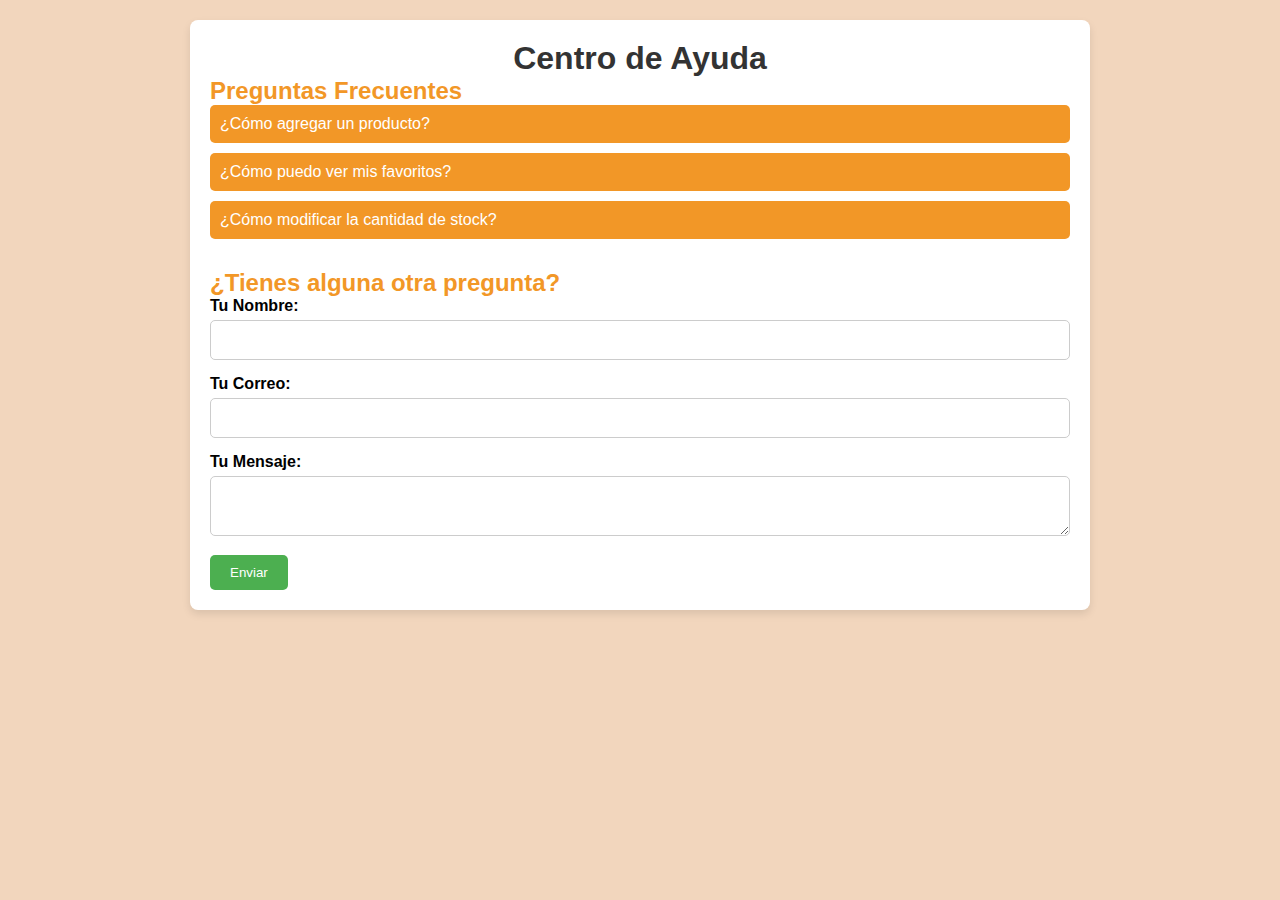
<file: panel/contenido/ayuda.html>
<!DOCTYPE html>
<html lang="en">
<head>
  <meta charset="UTF-8">
  <meta name="viewport" content="width=device-width, initial-scale=1.0">
  <title>Ayuda - Soporte</title>
  <link rel="stylesheet" href="/panel/css/ayuda.css">
</head>
<body>
  <div class="help-container">
    <h1>Centro de Ayuda</h1>

    <!-- Sección de Preguntas Frecuentes (FAQ) -->
    <section class="faq">
      <h2>Preguntas Frecuentes</h2>
      <div class="faq-item">
        <button class="faq-question">¿Cómo agregar un producto?</button>
        <div class="faq-answer">
          <p>Para agregar un producto, ve a la sección de Inventarios y haz clic en "Agregar Producto". Luego, completa los detalles requeridos.</p>
        </div>
      </div>
      <div class="faq-item">
        <button class="faq-question">¿Cómo puedo ver mis favoritos?</button>
        <div class="faq-answer">
          <p>Accede a la sección de "Mis Favoritos" desde el menú principal para ver todos los productos que has marcado como favoritos.</p>
        </div>
      </div>
      <div class="faq-item">
        <button class="faq-question">¿Cómo modificar la cantidad de stock?</button>
        <div class="faq-answer">
          <p>En la sección de Inventarios, selecciona un producto y haz clic en "Editar" para modificar la cantidad de stock disponible.</p>
        </div>
      </div>
    </section>

    <!-- Formulario de Contacto -->
    <section class="contact">
      <h2>¿Tienes alguna otra pregunta?</h2>
      <form id="contact-form">
        <label for="name">Tu Nombre:</label>
        <input type="text" id="name" name="name" required>
        
        <label for="email">Tu Correo:</label>
        <input type="email" id="email" name="email" required>
        
        <label for="message">Tu Mensaje:</label>
        <textarea id="message" name="message" required></textarea>
        
        <button type="submit">Enviar</button>
      </form>
    </section>
  </div>

  <script src="/panel/js/ayuda.js"></script>
</body>
</html>
</file>
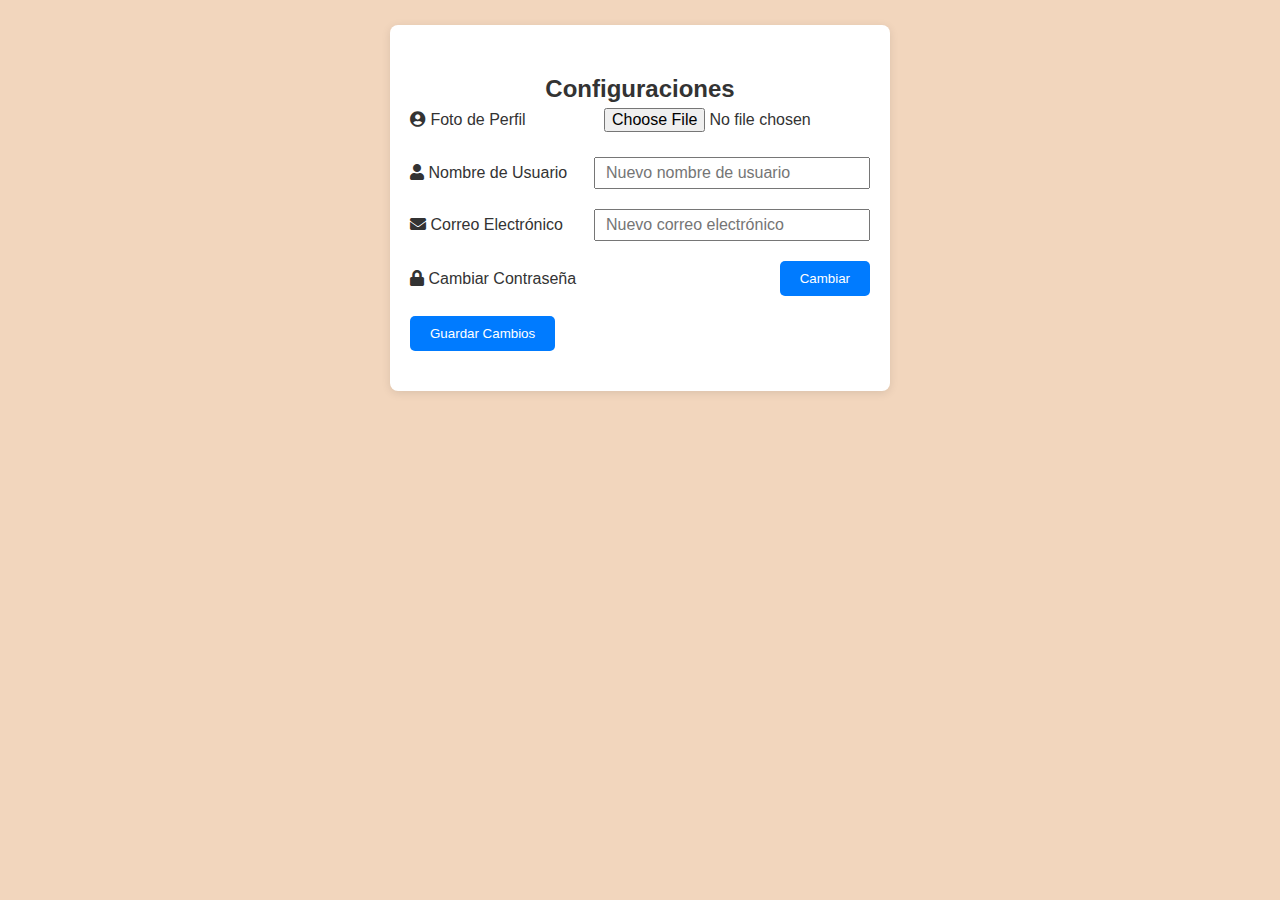
<file: panel/contenido/config.html>
<!DOCTYPE html>
<html lang="es">

<head>
  <meta charset="UTF-8">
  <meta http-equiv="X-UA-Compatible" content="IE=edge">
  <meta name="viewport" content="width=device-width, initial-scale=1.0">
  <title>Configuraciones</title>
  <link href="https://cdnjs.cloudflare.com/ajax/libs/font-awesome/5.15.4/css/all.min.css" rel="stylesheet">
  <link rel="stylesheet" href="/panel/css/config.css">
</head>

<body>

  <div class="settings-container">
    <h2>Configuraciones</h2>
    <form id="settings-form">

      <!-- Foto de Perfil -->
      <div class="setting">
        <label for="profile-picture">
          <i class="fas fa-user-circle"></i> Foto de Perfil
        </label>
        <input type="file" id="profile-picture" accept="image/*">
      </div>

      <!-- Nombre de Usuario -->
      <div class="setting">
        <label for="username">
          <i class="fas fa-user"></i> Nombre de Usuario
        </label>
        <input type="text" id="username" placeholder="Nuevo nombre de usuario">
      </div>

      <!-- Correo Electrónico -->
      <div class="setting">
        <label for="email">
          <i class="fas fa-envelope"></i> Correo Electrónico
        </label>
        <input type="email" id="email" placeholder="Nuevo correo electrónico">
      </div>

      <!-- Cambiar Contraseña -->
      <div class="setting">
        <label for="password-change">
          <i class="fas fa-lock"></i> Cambiar Contraseña
        </label>
        <button type="button" id="password-change">Cambiar</button>
      </div>

      <!-- Guardar Cambios -->
      <div class="setting">
        <button type="submit">Guardar Cambios</button>
      </div>

    </form>
  </div>

  <!-- Modal para mensajes -->
  <div id="modal" class="modal">
    <div class="modal-content">
      <span class="close-btn">&times;</span>
      <p id="modal-message"></p>
    </div>
  </div>

  <script src="/panel/js/config.js"></script>

</body>

</html>
</file>
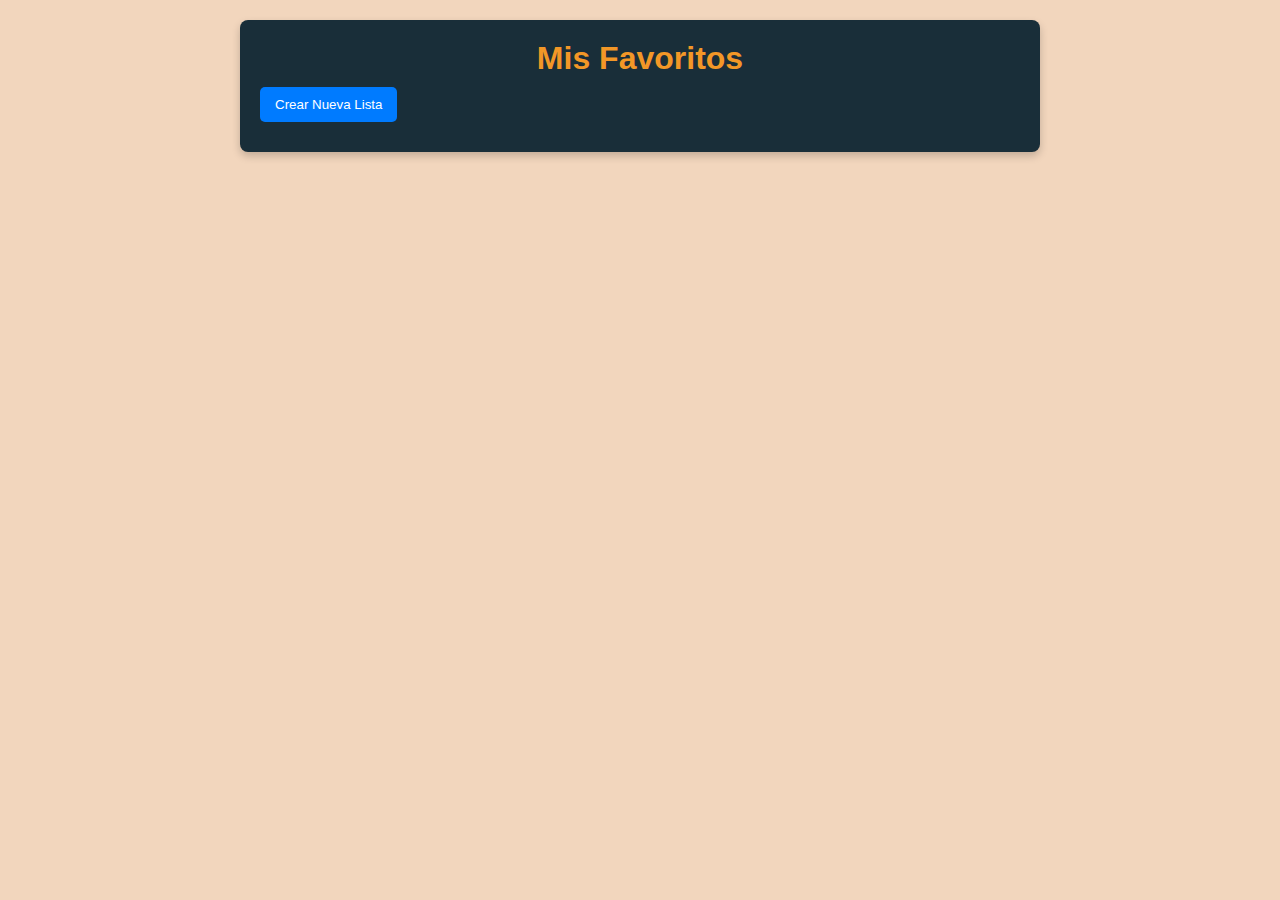
<file: panel/contenido/favorito.html>
<!DOCTYPE html>
<html lang="en">
<head>
  <meta charset="UTF-8">
  <meta name="viewport" content="width=device-width, initial-scale=1.0">
  <title>Favoritos</title>
  <link rel="stylesheet" href="/panel/css/favorito.css">
</head>
<body>
  <div class="favoritos-container">
    <h1>Mis Favoritos</h1>
    <button id="nueva-lista-btn">Crear Nueva Lista</button>
    <div class="listas">
      <!-- Las listas dinámicas se cargarán aquí -->
    </div>
  </div>

  <template id="tarjeta-template">
    <div class="tarjeta">
      <img src="" alt="Producto">
      <h3></h3>
      <button class="eliminar-btn">Eliminar</button>
    </div>
  </template>

  <script src="/panel/js/favorito.js"></script>
</body>
</html>
</file>
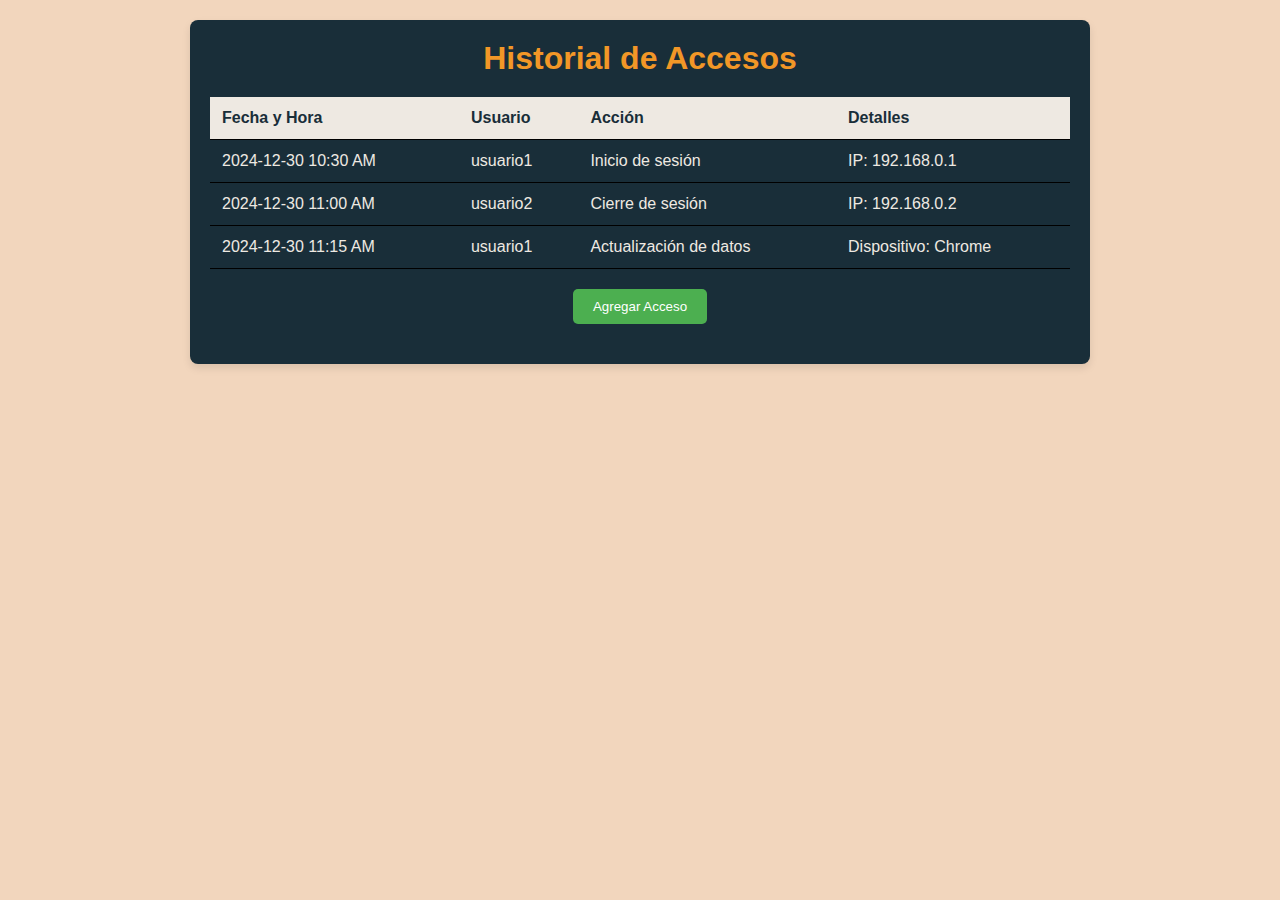
<file: panel/contenido/historial.html>
<!DOCTYPE html>
<html lang="en">
<head>
  <meta charset="UTF-8">
  <meta name="viewport" content="width=device-width, initial-scale=1.0">
  <title>Historial de Accesos</title>
  <link rel="stylesheet" href="/panel/css/historial.css">
</head>
<body>
  <div class="historial-container">
    <h1>Historial de Accesos</h1>
    <table id="historial-table">
      <thead>
        <tr>
          <th>Fecha y Hora</th>
          <th>Usuario</th>
          <th>Acción</th>
          <th>Detalles</th>
        </tr>
      </thead>
      <tbody>
        <!-- Aquí se agregarán dinámicamente los accesos -->
      </tbody>
    </table>
    <button id="agregar-acceso-btn">Agregar Acceso</button>
  </div>

  <script src="/panel/js/historial.js"></script>
</body>
</html>
</file>
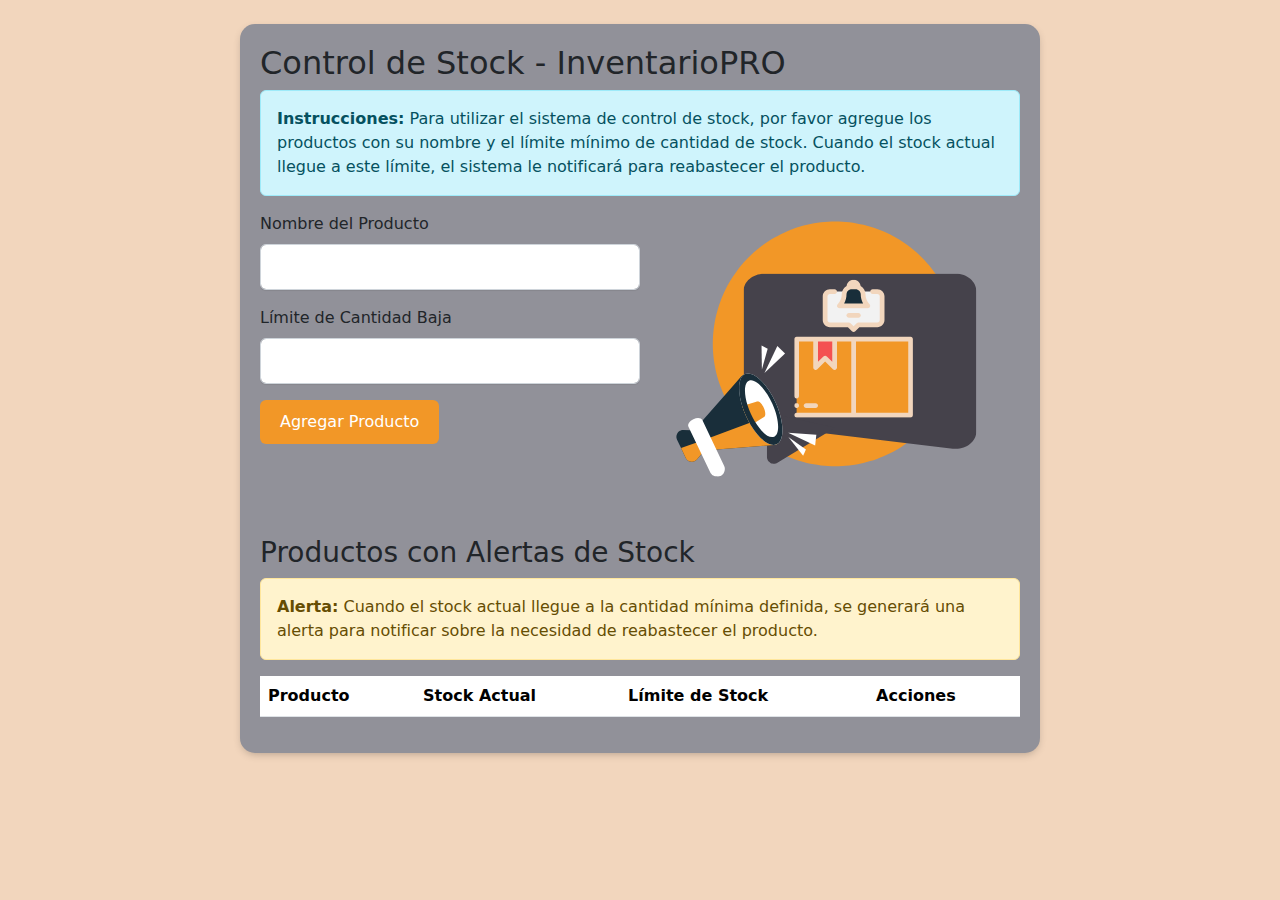
<file: panel/contenido/stock.html>
<!DOCTYPE html>
<html lang="es">
<head>
  <meta charset="UTF-8">
  <meta name="viewport" content="width=device-width, initial-scale=1.0">
  <title>Control de Stock - InventarioPRO</title>
  <link href="https://cdn.jsdelivr.net/npm/bootstrap@5.1.3/dist/css/bootstrap.min.css" rel="stylesheet">
  <link rel="stylesheet" href="/panel/css/stock.css">
</head>
<body>
  <div class="container mt-4">
    <h2>Control de Stock - InventarioPRO</h2>

    <!-- Leyenda explicativa sobre el control de stock -->
    <div class="alert alert-info" role="alert">
      <strong>Instrucciones:</strong> 
      Para utilizar el sistema de control de stock, por favor agregue los productos con su nombre y el límite mínimo de cantidad de stock. 
      Cuando el stock actual llegue a este límite, el sistema le notificará para reabastecer el producto.
    </div>

    <!-- Formulario para agregar productos y límites de stock -->
    <form id="stockForm">
      <div class="mb-3">
        <label for="nombreProducto" class="form-label">Nombre del Producto</label>
        <input type="text" class="form-control" id="nombreProducto" >
      </div>
      <div class="mb-3">
        <label for="limiteStock" class="form-label">Límite de Cantidad Baja</label>
        <input type="number" class="form-control" id="limiteStock" >
      </div>
      <button type="submit" class="btn btn-primary">Agregar Producto</button>
      <div id="formStatus" class="mt-3"></div>
      <img src="/panel/img/alert.svg"  class="alert" alt="alerta">
    </form>

    <!-- Tabla para mostrar los productos y las alertas de stock -->
    <h3 class="mt-4">Productos con Alertas de Stock</h3>
    <div class="alert alert-warning" role="alert">
      <strong>Alerta:</strong> Cuando el stock actual llegue a la cantidad mínima definida, se generará una alerta para notificar sobre la necesidad de reabastecer el producto.
    </div>
    <table class="table">
      <thead>
        <tr>
          <th>Producto</th>
          <th>Stock Actual</th>
          <th>Límite de Stock</th>
          <th>Acciones</th>
        </tr>
      </thead>
      <tbody id="productTable">
        <!-- Aquí se agregarán las filas dinámicamente -->
      </tbody>
    </table>
  </div>

  <!-- Modal de confirmación para alertas -->
  <div class="modal fade" id="errorModal" tabindex="-1" aria-labelledby="errorModalLabel" aria-hidden="true">
    <div class="modal-dialog">
      <div class="modal-content">
        <div class="modal-header">
          <h5 class="modal-title" id="errorModalLabel">Error</h5>
          <button type="button" class="btn-close" data-bs-dismiss="modal" aria-label="Close"></button>
        </div>
        <div class="modal-body">
          <p id="errorMessage"></p>
        </div>
        <div class="modal-footer">
          <button type="button" class="btn btn-secondary" data-bs-dismiss="modal">Cerrar</button>
        </div>
      </div>
    </div>
  </div>


  <!-- Scripts de Bootstrap y JS para manejo de la tabla -->
  <script src="https://cdn.jsdelivr.net/npm/bootstrap@5.1.3/dist/js/bootstrap.bundle.min.js"></script>
  <script src="/panel/js/stock.js"></script>
</body>
</html>
</file>
<file: panel/css/ayuda.css>
@import url("https://fonts.googleapis.com/css2?family=Poppins:wght@200;300;400;500;600;700&display=swap");

*,
*::before,
*::after {
  padding: 0;
  margin: 0;
  box-sizing: border-box;
}

:root {
  --mainColor: #f29727;
  --hoverColor: #242526;
  --color1: #eee9e2;
  --darkOne: #312f3a;
  --darkTwo: #45424b;
  --lightOne: #919199;
  --lightTwo: #7b7a7c;
  --lightTre: #f2d6bd;
  --ligthfor: #192e39;
  --color-switch-base: #7b7a7c;
  --color-switch-circilo: #f29727;
}

.dark-mode {
  --mainColor: #f29727;
  /* Mantener el color principal si es necesario */
  --hoverColor: #1b1b1b;
  /* Un color más oscuro para los efectos hover */
  --color1: #192e3a;
  /* Un color oscuro, pero no completamente negro */
  --darkOne: #2b2b2b;
  /* Fondo principal oscuro */
  --darkTwo: #3a3a3a;
  /* Un tono un poco más claro para secciones */
  --lightOne: #f2d6bd;
  /* Un color claro para texto o detalles */
  --lightTwo: #c7c7c7;
  /* Un tono más oscuro para detalles menores */
  --lightTre: #4a5468;
  /* Un color de acento más oscuro */
  --ligthfor: #ffffff;
  /* Tono más oscuro */
  --color-switch-base: #f2d6bd;
  --color-switch-circilo: #f29727;
}

/* Estilos generales */
body {
    font-family: Arial, sans-serif;
    background-color: var(--lightTre);
    margin: 0;
    padding: 0;
  }
  
  .help-container {
    max-width: 900px;
    margin: 20px auto;
    padding: 20px;
    background-color: white;
    border-radius: 8px;
    box-shadow: 0 4px 8px rgba(0, 0, 0, 0.1);
  }
  
  h1 {
    text-align: center;
    color: #333;
  }
  
  h2 {
    color: var(--mainColor);
  }
  
  .faq-item {
    margin-bottom: 10px;
  }
  
  .faq-question {
    background-color: var(--mainColor);
    color: white;
    border: none;
    padding: 10px;
    width: 100%;
    text-align: left;
    cursor: pointer;
    font-size: 16px;
    border-radius: 5px;
    transition: background-color 0.3s;
  }
  
  .faq-question:hover {
    background-color: var(--lightTre);
  }
  
  .faq-answer {
    display: none;
    padding: 10px;
    background-color: #f9f9f9;
    margin-top: 5px;
    border-radius: 5px;
  }
  
  .contact {
    margin-top: 30px;
  }
  
  form label {
    font-weight: bold;
    margin-bottom: 5px;
    display: block;
  }
  
  form input, form textarea {
    width: 100%;
    padding: 10px;
    margin-bottom: 15px;
    border: 1px solid #ccc;
    border-radius: 5px;
    font-size: 16px;
  }
  
  form button {
    background-color: #4CAF50;
    color: white;
    padding: 10px 20px;
    border: none;
    border-radius: 5px;
    cursor: pointer;
    transition: background-color 0.3s;
  }
  
  form button:hover {
    background-color: #45a049;
  }
  
  /* Estilos Responsivos */
  @media (max-width: 768px) {
    .help-container {
      padding: 15px;
    }
  
    h1 {
      font-size: 24px;
    }
  
    .faq-question {
      font-size: 14px;
    }
  
    form label {
      font-size: 14px;
    }
  
    form input, form textarea {
      font-size: 14px;
    }
  
    form button {
      font-size: 14px;
    }
  }
</file>
<file: panel/css/config.css>
@import url("https://fonts.googleapis.com/css2?family=Poppins:wght@200;300;400;500;600;700&display=swap");

*,
*::before,
*::after {
  padding: 0;
  margin: 0;
  box-sizing: border-box;
}

:root {
  --mainColor: #f29727;
  --hoverColor: #242526;
  --color1: #eee9e2;
  --darkOne: #312f3a;
  --darkTwo: #45424b;
  --lightOne: #919199;
  --lightTwo: #7b7a7c;
  --lightTre: #f2d6bd;
  --ligthfor: #192e39;
  --color-switch-base: #7b7a7c;
  --color-switch-circilo: #f29727;
}

.dark-mode {
  --mainColor: #f29727;
  /* Mantener el color principal si es necesario */
  --hoverColor: #1b1b1b;
  /* Un color más oscuro para los efectos hover */
  --color1: #192e3a;
  /* Un color oscuro, pero no completamente negro */
  --darkOne: #2b2b2b;
  /* Fondo principal oscuro */
  --darkTwo: #3a3a3a;
  /* Un tono un poco más claro para secciones */
  --lightOne: #f2d6bd;
  /* Un color claro para texto o detalles */
  --lightTwo: #c7c7c7;
  /* Un tono más oscuro para detalles menores */
  --lightTre: #4a5468;
  /* Un color de acento más oscuro */
  --ligthfor: #ffffff;
  /* Tono más oscuro */
  --color-switch-base: #f2d6bd;
  --color-switch-circilo: #f29727;
}

/* Estilos Generales */
body {
    font-family: Arial, sans-serif;
    margin: 0;
    padding: 0;
    background-color: var(--lightTre);
    color: #333;
  }
  
  h2 {
    text-align: center;
    margin-top: 30px;
    font-size: 24px;
  }
  
  .settings-container {
    max-width: 500px;
    margin: 25px auto;
    padding: 20px;
    background-color: #fff;
    border-radius: 8px;
    box-shadow: 0 2px 10px rgba(0, 0, 0, 0.1);
  }
  
  form {
    display: flex;
    flex-direction: column;
  }
  
  .setting {
    display: flex;
    align-items: center;
    justify-content: space-between;
    margin-bottom: 20px;
  }
  
  .setting label {
    font-size: 16px;
  }
  
  .setting input[type="text"],
  .setting input[type="email"],
  .setting input[type="file"] {
    padding: 5px 10px;
    font-size: 16px;
    width: 60%;
  }
  
  .setting button {
    background-color: #007bff;
    color: white;
    padding: 10px 20px;
    border: none;
    border-radius: 5px;
    cursor: pointer;
  }
  
  .setting button:hover {
    background-color: #0056b3;
  }
  
  /* Estilos del Modal */
  .modal {
    display: none; /* Ocultar el modal por defecto */
    position: fixed;
    z-index: 1;
    left: 0;
    top: 0;
    width: 100%;
    height: 100%;
    overflow: auto;
    background-color: rgba(0, 0, 0, 0.4); /* Fondo oscuro */
  }
  
  .modal-content {
    background-color: #fff;
    margin: 15% auto;
    padding: 20px;
    border-radius: 8px;
    width: 80%;
    max-width: 400px;
  }
  
  .close-btn {
    color: #aaa;
    font-size: 28px;
    font-weight: bold;
    position: absolute;
    top: 10px;
    right: 10px;
    cursor: pointer;
  }
  
  .close-btn:hover,
  .close-btn:focus {
    color: black;
    text-decoration: none;
    cursor: pointer;
  }
</file>
<file: panel/css/favorito.css>
@import url("https://fonts.googleapis.com/css2?family=Poppins:wght@200;300;400;500;600;700&display=swap");

*,
*::before,
*::after {
  padding: 0;
  margin: 0;
  box-sizing: border-box;
}

:root {
  --mainColor: #f29727;
  --hoverColor: #242526;
  --color1: #eee9e2;
  --darkOne: #312f3a;
  --darkTwo: #45424b;
  --lightOne: #919199;
  --lightTwo: #7b7a7c;
  --lightTre: #f2d6bd;
  --ligthfor: #192e39;
  --color-switch-base: #7b7a7c;
  --color-switch-circilo: #f29727;
}

.dark-mode {
  --mainColor: #f29727;
  /* Mantener el color principal si es necesario */
  --hoverColor: #1b1b1b;
  /* Un color más oscuro para los efectos hover */
  --color1: #192e3a;
  /* Un color oscuro, pero no completamente negro */
  --darkOne: #2b2b2b;
  /* Fondo principal oscuro */
  --darkTwo: #3a3a3a;
  /* Un tono un poco más claro para secciones */
  --lightOne: #f2d6bd;
  /* Un color claro para texto o detalles */
  --lightTwo: #c7c7c7;
  /* Un tono más oscuro para detalles menores */
  --lightTre: #4a5468;
  /* Un color de acento más oscuro */
  --ligthfor: #ffffff;
  /* Tono más oscuro */
  --color-switch-base: #f2d6bd;
  --color-switch-circilo: #f29727;
}
body {
    font-family: Arial, sans-serif;
    margin: 0;
    padding: 0;
    background-color:var(--lightTre);
  }
  
  .favoritos-container {
    max-width: 800px;
    margin: 20px auto;
    padding: 20px;
    background: var(--ligthfor);
    border-radius: 8px;
    box-shadow: 0 4px 8px rgba(0, 0, 0, 0.2);
  }
  
  h1 {
    text-align: center;
    color: var(--mainColor);
  }
  
  button {
    display: inline-block;
    padding: 10px 15px;
    margin: 10px 0;
    background-color: #007bff;
    color: white;
    border: none;
    border-radius: 5px;
    cursor: pointer;
    transition: background-color 0.3s;
  }
  
  button:hover {
    background-color: #0056b3;
  }
  
  .listas {
    display: grid;
    grid-template-columns: repeat(auto-fill, minmax(150px, 1fr));
    gap: 10px;
  }
  
  .tarjeta {
    border: 1px solid #ddd;
    border-radius: 8px;
    overflow: hidden;
    text-align: center;
    box-shadow: 0 2px 5px rgba(0, 0, 0, 0.1);
  }
  
  .tarjeta img {
    width: 100%;
    height: 150px;
    object-fit: cover;
  }
  
  .tarjeta h3 {
    font-size: 1rem;
    margin: 10px 0;
  }
  
  .eliminar-btn {
    background-color: red;
    color: white;
    border: none;
    padding: 5px;
    width: 100%;
    cursor: pointer;
    transition: background-color 0.3s;
  }
  
  .eliminar-btn:hover {
    background-color: darkred;
  }
</file>
<file: panel/css/historial.css>
@import url("https://fonts.googleapis.com/css2?family=Poppins:wght@200;300;400;500;600;700&display=swap");

*,
*::before,
*::after {
  padding: 0;
  margin: 0;
  box-sizing: border-box;
}

:root {
  --mainColor: #f29727;
  --hoverColor: #242526;
  --color1: #eee9e2;
  --darkOne: #312f3a;
  --darkTwo: #45424b;
  --lightOne: #919199;
  --lightTwo: #7b7a7c;
  --lightTre: #f2d6bd;
  --ligthfor: #192e39;
  --color-switch-base: #7b7a7c;
  --color-switch-circilo: #f29727;
}

.dark-mode {
  --mainColor: #f29727;
  /* Mantener el color principal si es necesario */
  --hoverColor: #1b1b1b;
  /* Un color más oscuro para los efectos hover */
  --color1: #192e3a;
  /* Un color oscuro, pero no completamente negro */
  --darkOne: #2b2b2b;
  /* Fondo principal oscuro */
  --darkTwo: #3a3a3a;
  /* Un tono un poco más claro para secciones */
  --lightOne: #f2d6bd;
  /* Un color claro para texto o detalles */
  --lightTwo: #c7c7c7;
  /* Un tono más oscuro para detalles menores */
  --lightTre: #4a5468;
  /* Un color de acento más oscuro */
  --ligthfor: #ffffff;
  /* Tono más oscuro */
  --color-switch-base: #f2d6bd;
  --color-switch-circilo: #f29727;
}

/* Estilos generales */
body {
    font-family: Arial, sans-serif;
    background-color: var(--lightTre);
    margin: 0;
    padding: 0;
  }
  
  .historial-container {
    max-width: 900px;
    margin: 20px auto;
    padding: 20px;
    background-color: var(--ligthfor);
    border-radius: 8px;
    box-shadow: 0 4px 8px rgba(0, 0, 0, 0.1);
  }
  
  h1 {
    text-align: center;
    color: var(--mainColor);
  }
  
  table {
    width: 100%;
    border-collapse: collapse;
    margin-top: 20px;
    color:var(--color1);
  }
   
  th, td {
    padding: 12px;
    text-align: left;
    border-bottom: 1px solid #000;
  }
  
  th {
    background-color: var(--color1);
    color: var(--ligthfor);
  }
  
  /* Estilos para el botón */
  button {
    background-color: #4CAF50;
    color: white;
    padding: 10px 20px;
    border: none;
    border-radius: 5px;
    cursor: pointer;
    display: block;
    margin: 20px auto;
    transition: background-color 0.3s;
  }
  
  button:hover {
    background-color: #45a049;
  }
  
  /* Estilos Responsivos */
  @media (max-width: 970px) {
    .historial-container {
      max-width: 800px;
      padding: 15px;
    }
  
    table {
      font-size: 14px;
    }
  
    th, td {
      padding: 8px;
    }
  
    button {
      padding: 8px 15px;
    }
  
    h1 {
      font-size: 24px;
    }
  }
  
  @media (max-width: 480px) {
    .historial-container {
      padding: 10px;
    }
  
    table {
      font-size: 12px;
    }
  
    th, td {
      padding: 6px;
    }
  
    button {
      padding: 6px 12px;
    }
  
    h1 {
      font-size: 20px;
    }
  
    /* Ajustar la tabla a pantallas muy pequeñas */
    table {
      font-size: 12px;
      display: block;
      overflow-x: auto;
      -webkit-overflow-scrolling: touch;
    }
  
    th, td {
      white-space: nowrap;
    }
  }
</file>
<file: panel/css/stock.css>
:root {
    --mainColor: #f29727;
    --hoverColor: #242526;
    --color1: #eee9e2;
    --darkOne: #312f3a;
    --darkTwo: #45424b;
    --lightOne: #919199;
    --lightTwo: #7b7a7c;
    --lightTre: #f2d6bd;
    --ligthfor: #192e39;
    --color-switch-base: #7b7a7c;
    --color-switch-circilo: #f29727;
  }

  .dark-mode {
    --mainColor: #f29727;
    /* Mantener el color principal si es necesario */
    --hoverColor: #1b1b1b;
    /* Un color más oscuro para los efectos hover */
    --color1: #192e3a;
    /* Un color oscuro, pero no completamente negro */
    --darkOne: #2b2b2b;
    /* Fondo principal oscuro */
    --darkTwo: #3a3a3a;
    /* Un tono un poco más claro para secciones */
    --lightOne: #f2d6bd;
    /* Un color claro para texto o detalles */
    --lightTwo: #c7c7c7;
    /* Un tono más oscuro para detalles menores */
    --lightTre: #4a5468;
    /* Un color de acento más oscuro */
    --ligthfor: #ffffff;
    /* Tono más oscuro */
    --color-switch-base: #f2d6bd;
    --color-switch-circilo: #f29727;
  }
/* Estilos personalizados para los formularios y tablas */
body {
    background-color: var(--lightTre);
  }
  
  .container {
    max-width: 800px;
    border-radius: 15px;
    padding: 20px;
    margin: 20px;
    max-width: 800px;
    margin: 0 auto;
    box-shadow: 0 3px 10px -3px rgba(0, 0, 0, 0.3);
    transition: background-color 0.2s ease-in-out;
    background: var(--lightOne);
    
    
  }
  form {
    max-height: 300px;
  }
  form .alert{
    position:relative;
    top: -300px;
    left: 370px;
    width: 400px;
    transition: background-color 0.2s ease-in-out;
  }
  
  .table td, .table th {
    vertical-align: middle;
  }
  
  .table .btn {
    margin: 0 5px;
  }
  
  #formStatus {
    font-size: 16px;
    font-weight: bold;
  }
  
  #errorModal .modal-content {
    background-color: var(--lightOne);
    border-radius: 15px;
    padding: 20px;
    box-shadow: 0 3px 10px -3px rgba(0, 0, 0, 0.3);
  }
  
  #errorModal .modal-header {
    border-bottom: 1px solid #f5c6cb;
  }
  
  #errorModal .modal-body {
    color: #721c24;
  }
  
  .error-button {
    background-color: #f8d7da;
    color: #721c24;
  }
  
  .success-button {
    background-color: #d4edda;
    color: #155724;
  }
  .alert alert-info{
    background-color: #f8f9fa;
    border-color: #f8f9fa;
    color: #007bff;
  }
  .mb-3 input{
    padding: 10px;
    border-radius: 6px;
    border: 1px solid #ced4da;
    box-shadow: 0 1px 1px rgba(0, 0, 0, 0.075);
    transition: border-color 0.3s ease-in-out;
    width: 50%;
  }
  .mb-3 input:focus{
    border-color: var(--mainColor);
    box-shadow: 0 0 0 0.2rem rgba(223, 174, 102, 0.25);
    outline: none !important;;
  }
  .btn {
    padding: 10px 20px;
    border-radius: 6px;
    border: none;
    background-color: var(--mainColor);
    color: #fff;
    transition: background-color 0.3s ease-in-out;
    cursor: pointer;
  }
  .btn:hover {
    background-color: var(--hoverColor);
  }
 
  .btn-danger{
    background-color: #dc3545;
    color: #fff;
  }
  .success-message{
    color: #28a745;
    background-color: #dff0d8;
    border-color: #d4edda;
    padding: 10px;
    border-radius: 6px;
    margin-bottom: 10px;
    transition: background-color 0.3s ease-in-out;
  }
</file>
